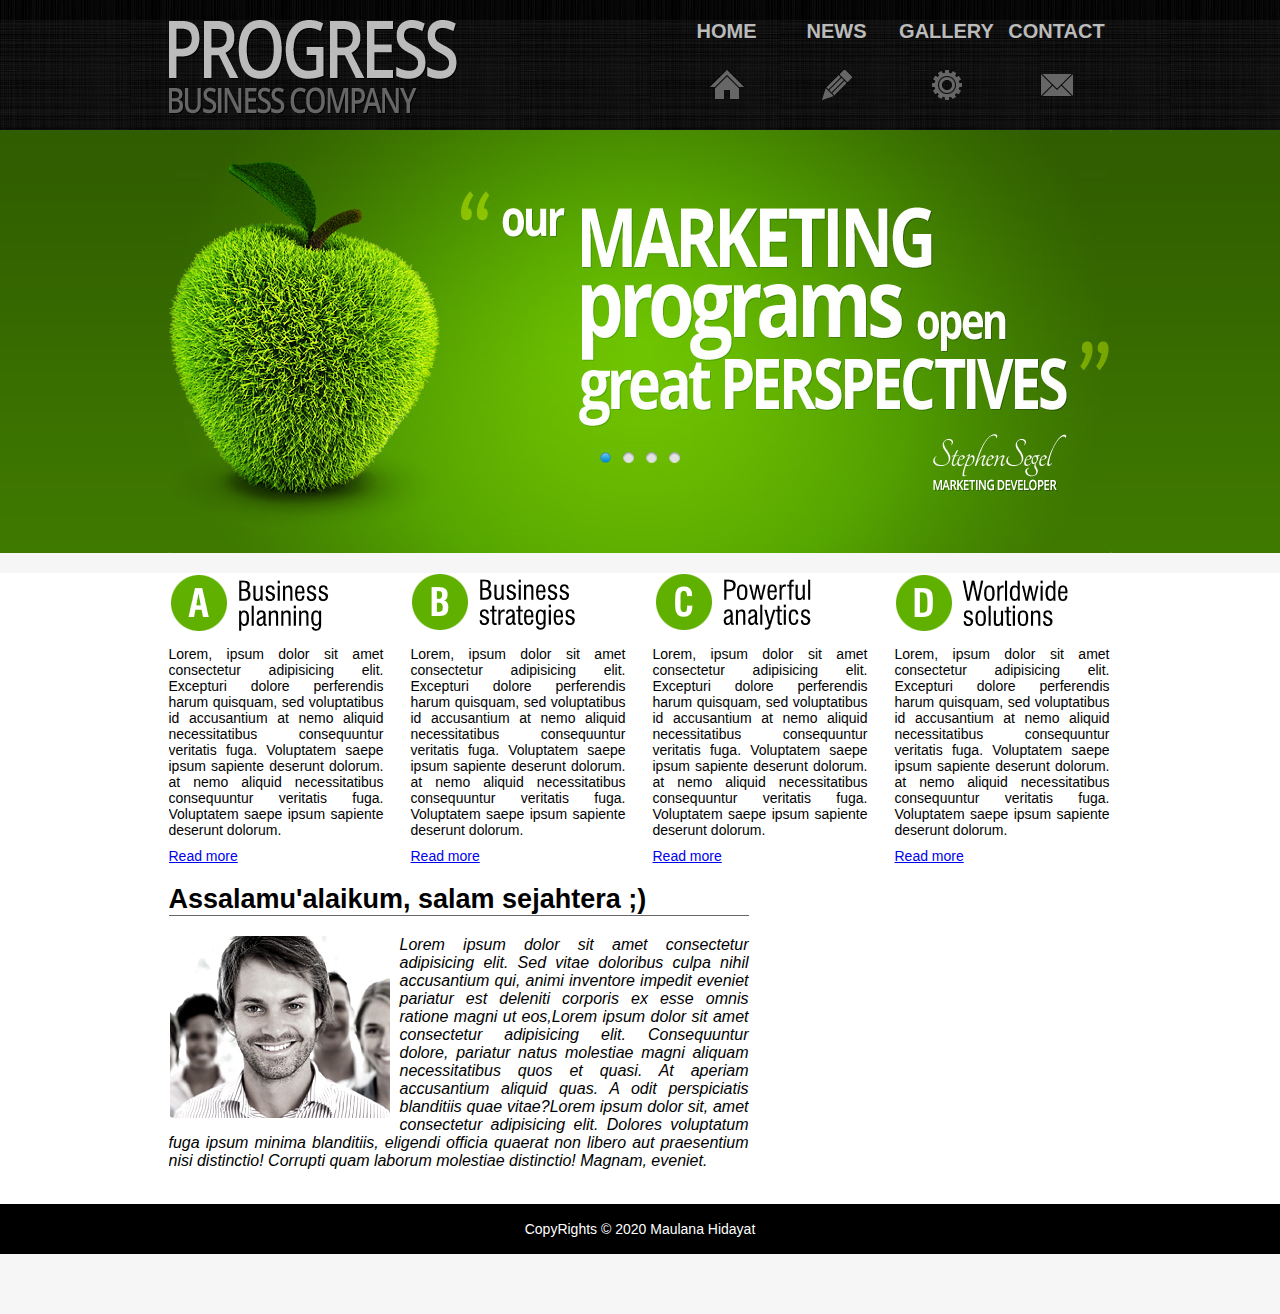
<file: index.html>
<!DOCTYPE html>
<html lang="en">

<head>
    <title>Corporate Web</title>
    <link rel="stylesheet" href="styles/style.css">
    <link rel="stylesheet" href="styles/generic.css">
    <link rel="stylesheet" href="styles/js-image-slider.css">
    <script src="js/js-image-slider.js"></script>
</head>

<body>
    <div id="wrapper">
        <div id="header">
            <!-- Start Header -->
            <div class="container">
                <div class="header_left">
                    <img src="images/logo.png" alt="">
                </div>
                <div class="header_right">
                    <ul>
                        <li><a href="index.html" id="itemhome">Home</a></li>
                        <li><a href="#" id="itemnews">News</a></li>
                        <li><a href="gallery" id="itemgallery">Gallery</a></li>
                        <li><a href="contact.html" id="itemcontact">Contact</a></li>
                    </ul>
                </div>
            </div>
            <!-- End Header -->
        </div>
        <div id="sliderwrapper">
            <!-- Start Slider -->
            <div class="container" id="sliderFrame">
                <div id="slider">
                    <img src="images/img1.jpg" alt="">
                    <img src="images/img2.jpg" alt="">
                    <img src="images/img3.jpg" alt="">
                    <img src="images/img4.jpg" alt="">
                </div>
            </div>
            <!-- End Slider -->
        </div>
        <div id="content">
            <!-- Start Content -->
            <div class="container">
                <div id="content_top">
                    <div class="content_top_item">
                        <img src="images/Bussines_Planning.png" alt="">
                        <p>Lorem, ipsum dolor sit amet consectetur adipisicing elit. Excepturi
                            dolore perferendis harum
                            quisquam, sed voluptatibus id accusantium at nemo aliquid necessitatibus consequuntur
                            veritatis
                            fuga. Voluptatem saepe ipsum sapiente deserunt dolorum. at nemo aliquid necessitatibus
                            consequuntur
                            veritatis
                            fuga. Voluptatem saepe ipsum sapiente deserunt dolorum.</p>
                        <a href="#">Read more</a>
                    </div>
                    <div class="content_top_item">
                        <img src="images/Business_Strategies.png" alt="">
                        <p>Lorem, ipsum dolor sit amet consectetur adipisicing elit. Excepturi
                            dolore perferendis harum
                            quisquam, sed voluptatibus id accusantium at nemo aliquid necessitatibus consequuntur
                            veritatis
                            fuga. Voluptatem saepe ipsum sapiente deserunt dolorum. at nemo aliquid necessitatibus
                            consequuntur
                            veritatis
                            fuga. Voluptatem saepe ipsum sapiente deserunt dolorum.</p>
                        <a href="#">Read more</a>
                    </div>
                    <div class="content_top_item">
                        <img src="images/Powerful_Analytic.png" alt="">
                        <p>Lorem, ipsum dolor sit amet consectetur adipisicing elit. Excepturi
                            dolore perferendis harum
                            quisquam, sed voluptatibus id accusantium at nemo aliquid necessitatibus consequuntur
                            veritatis
                            fuga. Voluptatem saepe ipsum sapiente deserunt dolorum. at nemo aliquid necessitatibus
                            consequuntur
                            veritatis
                            fuga. Voluptatem saepe ipsum sapiente deserunt dolorum.</p>
                        <a href="#">Read more</a>
                    </div>
                    <div class="content_top_item">
                        <img src="images/World_Wide_Sols.png" alt="">
                        <p>Lorem, ipsum dolor sit amet consectetur adipisicing elit. Excepturi
                            dolore perferendis harum
                            quisquam, sed voluptatibus id accusantium at nemo aliquid necessitatibus consequuntur
                            veritatis
                            fuga. Voluptatem saepe ipsum sapiente deserunt dolorum. at nemo aliquid necessitatibus
                            consequuntur
                            veritatis
                            fuga. Voluptatem saepe ipsum sapiente deserunt dolorum.</p>
                        <a href="#">Read more</a>
                    </div>
                </div>
                <div id="content_bottom">
                    <div id="content_bottom_left">
                        <h5>Assalamu'alaikum, salam sejahtera ;)</h5>
                        <p><img src="images/page1_img1.jpg" alt="">Lorem ipsum dolor sit amet consectetur adipisicing
                            elit. Sed vitae doloribus culpa nihil accusantium qui, animi inventore impedit eveniet
                            pariatur est deleniti corporis ex esse omnis ratione magni ut eos,Lorem ipsum dolor sit amet
                            consectetur adipisicing elit. Consequuntur dolore, pariatur natus molestiae magni aliquam
                            necessitatibus quos et quasi. At aperiam accusantium aliquid quas. A odit perspiciatis
                            blanditiis quae vitae?Lorem ipsum dolor sit, amet consectetur adipisicing elit. Dolores
                            voluptatum fuga ipsum minima blanditiis, eligendi officia quaerat non libero aut praesentium
                            nisi distinctio! Corrupti quam laborum molestiae distinctio! Magnam, eveniet.</p>
                    </div>
                    <div id="content_bottom_right">
                        <iframe width="340" height="315" src="https://www.youtube.com/embed/tgzUADwFM1o" frameborder="0"
                            allow="accelerometer; autoplay; encrypted-media; gyroscope; picture-in-picture"
                            allowfullscreen></iframe>
                    </div>

                </div>
            </div>
            <!-- End Content -->
        </div>
        <div id="footer">
            <!-- Start Footer -->
            <div class="container">
                CopyRights &copy; 2020 Maulana Hidayat

            </div>
            <!-- End Footer -->
        </div>
    </div>
</body>

</html>
</file>
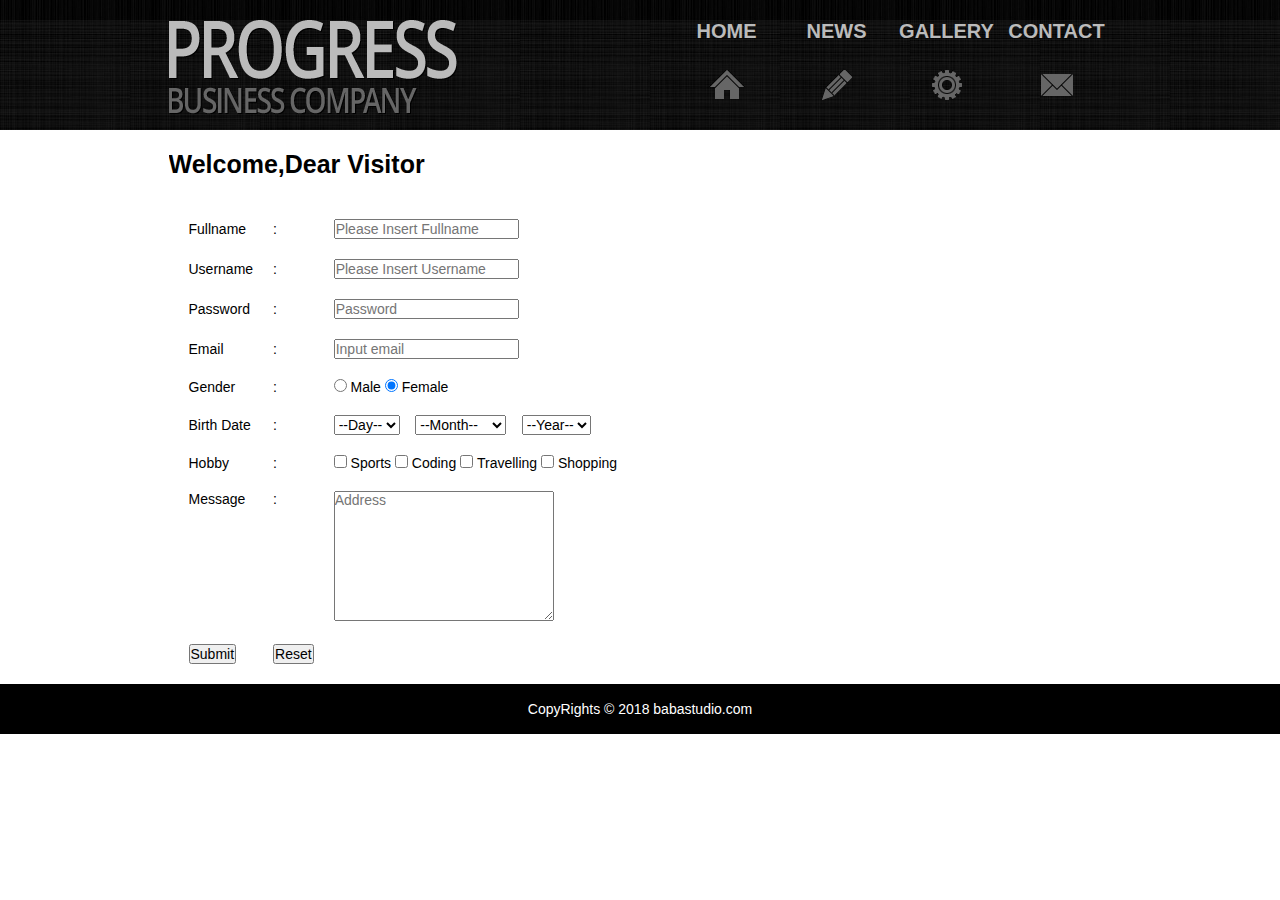
<file: contact.html>
<!DOCTYPE html>
<html lang="en">

<head>
  <title>Corporate Web</title>
  <link rel="stylesheet" href="styles/style.css">
  <link rel="stylesheet" href="styles/contact.css">
  <script src="js/js-image-slider.js"></script>
</head>

<body>
  <div id="wrapper">
    <div id="header">
      <!-- Start Header -->
      <div class="container">
        <div class="header_left">
          <img src="images/logo.png" alt="">
        </div>
        <div class="header_right">
          <ul>
            <li><a href="index.html" id="itemhome">Home</a></li>
            <li><a href="#" id="itemnews">News</a></li>
            <li><a href="gallery.html" id="itemgallery">Gallery</a></li>
            <li><a href="contact.html" id="itemcontact">Contact</a></li>
          </ul>
        </div>
      </div>
      <!-- End Header -->
    </div>
    <div id="content">
      <!-- Start Content -->
      <div class="container">
        <div id="contact_left">
          <!-- Start Contact Left -->
          <h2 class="thetitle">Welcome,Dear Visitor</h2>
          <form id="form-contact" action="" method="post">
            <table cellspacing="20">
              <tr>
                <td>Fullname</td>
                <td>:</td>
                <td><input type="text" id="fullname" name="fullname" placeholder="Please Insert Fullname" required></td>
              </tr>
              <tr>
                <td>Username</td>
                <td>:</td>
                <td><input type="text" id="username" name="username" placeholder="Please Insert Username" required></td>
              </tr>
              <tr>
                <td>Password</td>
                <td>:</td>
                <td><input type="password" id="password" name="password" placeholder="Password" required></td>
              </tr>
              <tr>
                <td>Email</td>
                <td>:</td>
                <td><input type="email" id="email" name="email" placeholder="Input email" required></td>
              </tr>
              <tr>
                <td>Gender</td>
                <td>:</td>
                <td><input type="radio" id="gendermale" name="gender" value="male" checked>&nbsp;Male
                  <input type="radio" id="genderfemalemale" name="gender" value="male" checked>&nbsp;Female
                </td>
              </tr>
              <tr>
                <td>Birth Date</td>
                <td>:</td>
                <td>
                  <select name="day" id="day">
                    <option value="">--Day--</option>
                    <option value="1">1</option>
                    <option value="2">2</option>
                    <option value="3">3</option>
                  </select>
                  &nbsp;&nbsp;
                  <select name="month" id="month">
                    <option value="">--Month--</option>
                    <option value="1">Januari</option>
                    <option value="2">Februari</option>
                    <option value="3">Maret</option>
                    <option value="4">April</option>
                    <option value="5">Mei</option>
                    <option value="6">Juni</option>
                    <option value="7">Juli</option>
                    <option value="8">Agustus</option>
                    <option value="9">September</option>
                    <option value="10">Oktober</option>
                    <option value="11">November</option>
                    <option value="12">Desember</option>
                  </select>
                  &nbsp;&nbsp;
                  <select name="year" id="year">
                    <option value="">--Year--</option>
                    <option value="2017">2017</option>
                    <option value="2018">2018</option>
                    <option value="2019">2019</option>
                  </select>
                </td>
              </tr>
              <tr>
                <td>Hobby</td>
                <td>:</td>
                <td><input type="checkbox" name="sports" id="sports">&nbsp;Sports
                  <input type="checkbox" name="sports" id="sports">&nbsp;Coding
                  <input type="checkbox" name="sports" id="sports">&nbsp;Travelling
                  <input type="checkbox" name="sports" id="sports">&nbsp;Shopping
                </td>
              </tr>
              <tr>
                <td valign="top">Message</td>
                <td valign="top">:</td>
                <td><textarea name="message" id="messae" cols="25" rows="8" placeholder="Address"></textarea></td>
              </tr>
              <tr>
                <td><button type="submit" id="submit" value="submit">Submit</button></td>
                <td><button type="reset" id="reset" value="reset">Reset</button></td>
              </tr>
            </table>
          </form>
          <!-- End Contact Left -->
        </div>
        <div id="contact_right">
          <!-- Start Contact Right -->
          <iframe
            src="https://www.google.com/maps/embed?pb=!1m18!1m12!1m3!1d3966.1954101286083!2d106.62761531497297!3d-6.23795566282218!2m3!1f0!2f0!3f0!3m2!1i1024!2i768!4f13.1!3m3!1m2!1s0x2e69fbf617855555%3A0x499c259b6b3d813a!2sKampus%20Babastudio%20-%20Tangerang.%20Kursus%20web%2C%20SEO%2C%20Internet%20marketing!5e0!3m2!1sid!2sid!4v1578740123016!5m2!1sid!2sid"
            width="350" height="450" frameborder="0" style="border:0;" allowfullscreen=""></iframe>
          <!-- End Contact Right -->
        </div>
      </div>
      <!-- End Content -->
    </div>
    <div id="footer">
      <!-- Start Footer -->
      <div class="container">
        CopyRights &copy; 2018 babastudio.com
      </div>
      <!-- End Footer -->
    </div>
  </div>
</body>

</html>
</file>
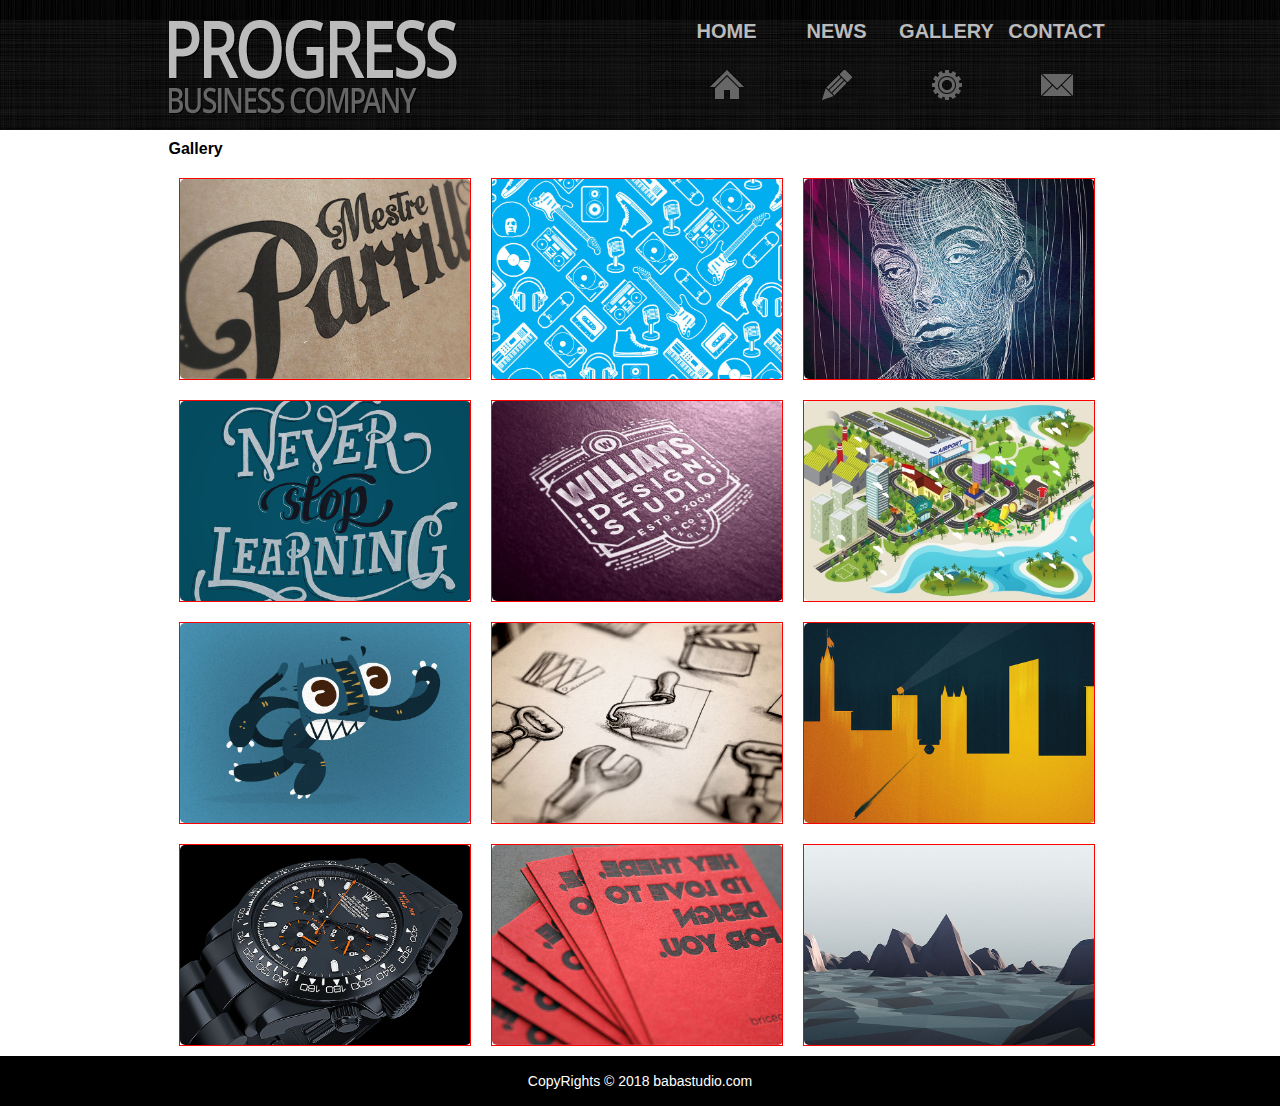
<file: gallery.html>
<!DOCTYPE html>
<html lang="en">

<head>
  <title>Corporate Web</title>
  <link rel="stylesheet" href="styles/style.css">
  <link rel="stylesheet" href="styles/gallery.css">
  <link rel="stylesheet" href="styles/lightbox.min.css">
  <script src="js/lightbox-plus-jquery.min.js"></script>
</head>

<body>
  <div id="wrapper">
    <div id="header">
      <!-- Start Header -->
      <div class="container">
        <div class="header_left">
          <img src="images/logo.png" alt="">
        </div>
        <div class="header_right">
          <ul>
            <li><a href="index.html" id="itemhome">Home</a></li>
            <li><a href="#" id="itemnews">News</a></li>
            <li><a href="gallery.html" id="itemgallery">Gallery</a></li>
            <li><a href="contact.html" id="itemcontact">Contact</a></li>
          </ul>
        </div>
      </div>
      <!-- End Header -->
    </div>

    <div id="content">
      <!-- Start Content -->
      <div class="container">
        <h2 class="thetitle" style="margin-top: 10px;margin-bottom: 10px;font-size: 16px;">Gallery</h2>
        <ul class="img_box">
          <li>
            <a href="images/images gallery/p1.jpg" data-lightbox="dexample" data-title="Gambar 1">
              <img src="images/images gallery/p1.jpg">
            </a>
          </li>
          <li>
            <a href="images/images gallery/p2.jpg" data-lightbox="dexample" data-title="Gambar 2">
              <img src="images/images gallery/p2.jpg">
            </a>
          </li>
          <li>
            <a href="images/images gallery/p3.jpg" data-lightbox="dexample" data-title="Gambar 3">
              <img src="images/images gallery/p3.jpg">
            </a>
          </li>
          <li>
            <a href="images/images gallery/p4.jpg" data-lightbox="dexample" data-title="Gambar 4">
              <img src="images/images gallery/p4.jpg">
            </a>
          </li>
          <li>
            <a href="images/images gallery/p5.jpg" data-lightbox="dexample" data-title="Gambar 5">
              <img src="images/images gallery/p5.jpg">
            </a>
          </li>
          <li>
            <a href="images/images gallery/p6.jpg" data-lightbox="dexample" data-title="Gambar 6">
              <img src="images/images gallery/p6.jpg">
            </a>
          </li>
          <li>
            <a href="images/images gallery/p7.jpg" data-lightbox="dexample" data-title="Gambar 7">
              <img src="images/images gallery/p7.jpg">
            </a>
          </li>
          <li>
            <a href="images/images gallery/p8.jpg" data-lightbox="dexample" data-title="Gambar 8">
              <img src="images/images gallery/p8.jpg">
            </a>
          </li>
          <li>
            <a href="images/images gallery/p9.jpg" data-lightbox="dexample" data-title="Gambar 9">
              <img src="images/images gallery/p9.jpg">
            </a>
          </li>
          <li>
            <a href="images/images gallery/p10.jpg" data-lightbox="dexample" data-title="Gambar 10">
              <img src="images/images gallery/p10.jpg">
            </a>
          </li>
          <li>
            <a href="images/images gallery/p11.jpg" data-lightbox="dexample" data-title="Gambar 11">
              <img src="images/images gallery/p11.jpg">
            </a>
          </li>
          <li>
            <a href="images/images gallery/p12.jpg" data-lightbox="dexample" data-title="Gambar 12">
              <img src="images/images gallery/p12.jpg">
            </a>
          </li>
        </ul>
      </div>
      <!-- End Content -->
    </div>
    <div id="footer">
      <!-- Start Footer -->
      <div class="container">
        CopyRights &copy; 2018 babastudio.com
      </div>
      <!-- End Footer -->
    </div>
  </div>

</body>

</html>
</file>
<file: styles/style.css>
* {
    margin: 0px;
    padding: 0px;
    font-size: 14px;
    font-family: Arial, Helvetica, sans-serif;
}

#wrapper {
    width: 100%;
    min-height: 60px;
}
#wrapper #header{
    height: 130px;
    background-image: url('../images/bg.jpg');
}

#wrapper #header .header_left{
    height: 110px;
    padding-top: 20px;
    width: 288px;
    float: left;
    /* background-color: #ffcc00; */

}
#wrapper #header .header_right{
    height: 110px;
    padding-top: 20px;
    width: 440px;
    float: right;
    /* background-color: #ffff33; */
    
}
#wrapper #header .header_right ul{
    list-style-type: none;
}
#wrapper #header .header_right ul li{
    float: left;
    width: 110px;
}
#wrapper #header .header_right a{
    font-size: 20px;
    color: #bbbbbb;
    text-transform: uppercase;
    font-weight: 700;
    text-decoration: none;
    display: block;
    height: 80px;
    text-align: center;
    font-family: 'Trebuchet MS', 'Lucida Grande', 'Helvetica', Arial, sans-serif;
}
#wrapper #header .header_right #itemhome{
    background-image: url('../images/menu_icon1.gif');
    background-repeat: no-repeat;
    background-position: center bottom;
}
#wrapper #header .header_right #itemhome:hover{
    background-image: url('../images/menu_icon1_active.gif');
}
#wrapper #header .header_right #itemnews{
    background-image: url('../images/menu_icon2.gif');
    background-repeat: no-repeat;
    background-position: center bottom;
}
#wrapper #header .header_right #itemnews:hover{
    background-image: url('../images/menu_icon2_active.gif');
}
#wrapper #header .header_right #itemgallery{
    background-image: url('../images/menu_icon3.gif');
    background-repeat: no-repeat;
    background-position: center bottom;
}
#wrapper #header .header_right #itemgallery:hover{
    background-image: url('../images/menu_icon3_active.gif');
}
#wrapper #header .header_right #itemcontact{
    background-image: url('../images/menu_icon4.gif');
    background-repeat: no-repeat;
    background-position: center bottom;
}
#wrapper #header .header_right #itemcontact:hover{
    background-image: url('../images/menu_icon4_active.gif');
}
#wrapper #header .header_right a:hover{
    color: lightblue;
}

#wrapper #sliderwrapper{
    height: 423px;
    background-image: url('../images/bg_slider.gif');
    margin-bottom: 20px;
}
#wrapper #content{
    background-color: #ffffff;
    min-height: 500px;
}
#wrapper #content #content_top{
    /* background-color: #ff9900; */
    min-height: 180px;
    overflow: hidden;
    margin-bottom: 20px;
}
#wrapper #content #content_top .content_top_item{
    float: left;
    min-height: 180px;
    width: 215px;
    margin-right: 27px;
}
#wrapper #content #content_top .content_top_item:last-child{
    margin-right: 0px;
}
#wrapper #content #content_top .content_top_item img{
    margin-bottom: 10px;
}
#wrapper #content #content_top .content_top_item p {
    margin-bottom: 10px;
    text-align: justify;
}
#wrapper #content #content_bottom{
    /* background-color: #ffcc00; */
    min-height: 320px;
}
#wrapper #content #content_bottom #content_bottom_left{
    width: 580px;
    float: left;
    /* background-color: #FF6600; */
    min-height: 320px;
}
#wrapper #content #content_bottom #content_bottom_left h5{
    font-size: 27px;
    margin-bottom: 20px;
    border-bottom: 1px solid #666666;
}
#wrapper #content #content_bottom #content_bottom_left img{
    float: left;
    margin-right: 10px;
    margin-bottom: 10px;
    border-radius: 5px;
}
#wrapper #content #content_bottom #content_bottom_left p{
    font-size: 16px;
    font-style: italic;
    text-align: justify;
}
#wrapper #content #content_bottom #content_bottom_right{
    width: 340px;
    float: right;
    /* background-color: #FFCC00; */
    min-height: 320px;
}
#wrapper #footer{
    background-color: #000000;
    height: 50px;
    color: #ffffff;
    line-height: 50px;
    text-align: center;
}

.container {
    width: 943px;
    overflow: hidden;
    min-height: 45px;
    margin: auto;
    /* background-color: #cccccc; */
}
</file>
<file: styles/generic.css>
/* For generic page styles. Not for sliders. */

body {background:#F6F6F6;font:normal 0.9em Arial; margin:0; padding:0; padding-bottom:60px;}
h2 {display:inline;}
.div1, .div2 {width:700px;margin:0 auto;}
.div1 {margin-top:30px;margin-bottom:60px;text-align:center;line-height:20px;}
.div1 P {font-size:18px;}
.div1 a, .div2 a {color:#07C; }
.div1 a {margin:0 8px;}
.div1 a.current {color:black; text-decoration:none;}
.div2 {margin-top:70px;}
.div2 li {padding-top:6px;padding-bottom:6px;}
.green {color:Green;}
.cn {font-family: "Courier New", Georgia;}
#status {display:inline-block; margin-left:26px;line-height:50px;height:50px;vertical-align:middle;}

.code
{
    border: dashed 1px #BCBCCB; padding:8px 12px; background-color: #F3F3F9; white-space:pre; font-family:"Courier New", Georgia;
    font-size:12px; margin:6px 0;overflow:auto; 
}
</file>
<file: styles/js-image-slider.css>
/* http://www.menucool.com */

#sliderFrame, #sliderFrame div {
    box-sizing: content-box;
}
#sliderFrame 
{
    width:943px;
    margin:0 auto; /*center-aligned*/
}

#slider, #slider .sliderInner {
    width:943px;height:423px;/* Must be the same size as the slider images */
    border-radius:3px;
}

#slider {
    /* background-color:white; */
    position:relative;
    margin:0 auto; /*center-aligned*/
    transform: translate3d(0,0,0);
    box-shadow: 0px 1px 5px #999999;
}

/* the link style (if an image is wrapped by a link) */
#slider a.imgLink, #slider .video {
    z-index:2;
    cursor:pointer;
    position:absolute;
    top:0px;left:0px;border:0;padding:0;margin:0;
    width:100%;height:100%;
}
#slider .video {
    background:transparent url(video.png) no-repeat 50% 50%;
}

/* Caption styles */
#slider .mc-caption {
    position:absolute;
    width:100%;
    height:auto;
    padding:10px 0;/* 10px will increase the height.*/
    left:0px;
    bottom:0px;top:auto;
    overflow:hidden;
    font: bold 14px/20px Arial;
    color:#EEE;
    text-align:center;
    background:rgba(0,0,0,0.3);
}
#slider .mc-caption a {
    color:#FB0;
}
#slider .mc-caption a:hover {
    color:#DA0;
}


/* ------ built-in navigation bullets wrapper ------*/
#slider .navBulletsWrapper  {
    top:320px;
    text-align:center;
    background:none;
    position:relative;
    z-index:3;
}

/* each bullet */
#slider .navBulletsWrapper div 
{
    width:11px; height:11px;
    font-size:0;color:White;/*hide the index number in the bullet element*/
    background:transparent url(bullet.png) no-repeat 0 0;
    display:inline-block; *display:inline; zoom:1;
    overflow:hidden;cursor:pointer;
    margin:0 6px;/* set distance between each bullet*/
}

#slider .navBulletsWrapper .active {background-position:0 -11px;}


/* --------- Others ------- */

#slider img, #slider>b, #slider a>b {
    position:absolute; border:none; display:none;
}

#slider .sliderInner {
    overflow:hidden;
    position:absolute; top:0; left:0;
}

#slider>a, #slider video, #slider audio {display:none;}
#slider div {-webkit-transform: translate3d(0,0,0);transform: translate3d(0,0,0);}
</file>
<file: styles/contact.css>
@charset "utf-8";
/* CSS Document */

#wrapper #content #contact_left {
	width:550px;
	float:left;
	min-height:500px;
}

#wrapper #content #contact_right {
	width:380px;
	float:right;
	min-height:500px;
}

.thetitle {
  font-size:25px;	
  margin-bottom:20px;
  margin-top:20px;
}
</file>
<file: styles/gallery.css>
.img_box { width:100%;}
.img_box li { float:left; overflow:hidden; margin:10px; height:200px; width:290px; border:1px solid red;}
.img_box li img { height:200px; border-radius:5px;}
</file>
